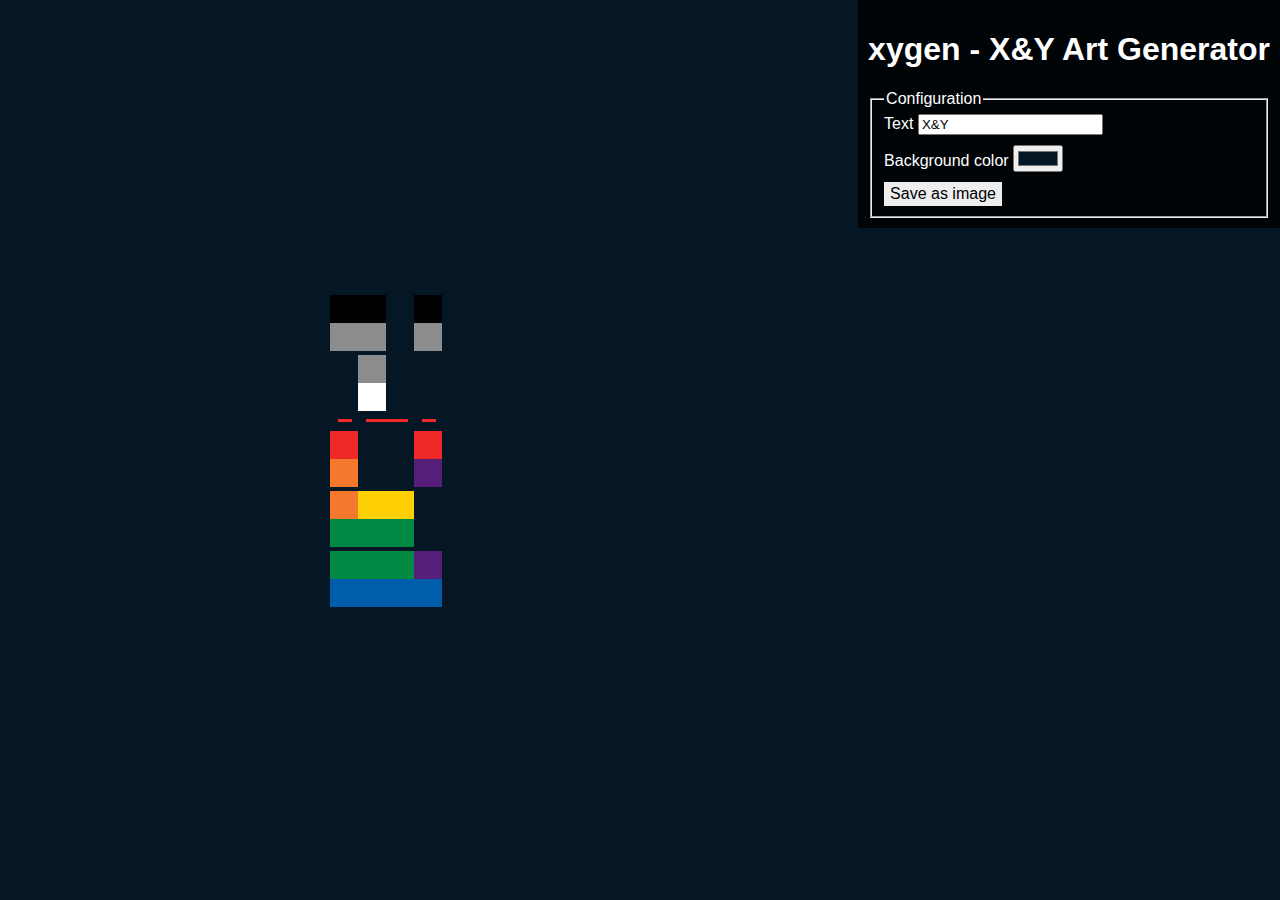
<file: index.html>
<!DOCTYPE html>
<html lang="en">
  <head>
    <meta charset="UTF-8" />
    <meta name="viewport" content="width=device-width, initial-scale=1.0" />
    <meta http-equiv="X-UA-Compatible" content="ie=edge" />
    <title>xygen</title>
    <link rel="stylesheet" href="./src/style.css" />
  </head>

  <body>
    <main id="main">
      <canvas id="canvas" width="640" height="330"></canvas>
    </main>
    <aside id="sidebar">
      <h1>
        <a id="title" href="https://github.com/kenrick95/xygen"
          >xygen - X&Y Art Generator</a
        >
      </h1>

      <fieldset id="config">
        <legend>Configuration</legend>

        <label class="field">
          Text
          <input id="text" type="text" value="X&Y" />
        </label>

        <label class="field">
          Background color
          <input id="bgcolor" type="color" value="#051724" />
        </label>

        <a class="field" id="save" download="image.png">Save as image</a>
      </fieldset>
    </aside>
    <script type="module" src="./src/index.js"></script>
  </body>
</html>
</file>
<file: src/style.css>
html {
  line-height: 1.15;
}
html,
body {
  margin: 0;
  height: 100vh;
  width: 100vw;
}
body {
  /* https://css-tricks.com/snippets/css/system-font-stack/ */
  font-family: -apple-system, BlinkMacSystemFont, "Segoe UI", Roboto,
    Oxygen-Sans, Ubuntu, Cantarell, "Helvetica Neue", sans-serif;
}
#main {
  display: flex;
  align-items: center;
  justify-content: center;
  height: 100%;
  width: 100%;
  background: #051724;
}
#sidebar {
  position: absolute;
  top: 0;
  right: 0;
  background: rgba(0, 0, 0, 0.8);
  color: white;
  padding: 10px;
}
.field {
  display: block;
}
.field + .field {
  margin-top: 10px;
}
#title {
  color: white;
  text-decoration: none;
}
#save {
  display: inline-block;
  background: #eee;
  color: black;
  padding: 3px 6px;
  cursor: pointer;
}
#save:hover {
  background: #e0e0e0;
}
</file>
